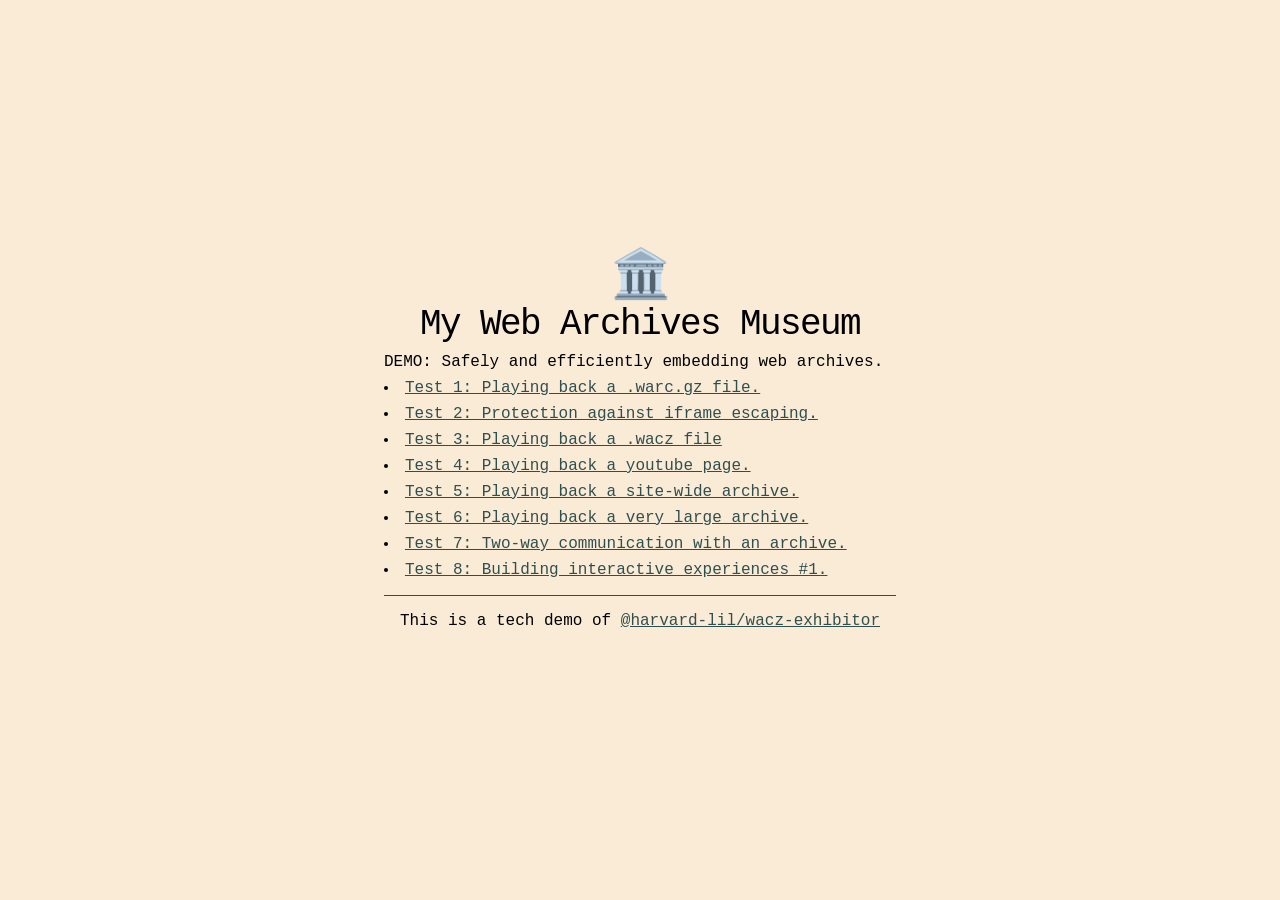
<file: docs/index.html>
<!doctype html>
<html lang="en">
  <head>
    <title>My Web Archive Museum 🏛️ | Demo</title>
    <meta charset="UTF-8" />
    <meta name="viewport" content="width=device-width, initial-scale=1.0" />
    <meta name="robots" content="noindex, nofollow"/>

    <link rel="stylesheet" href="styles.css">
  </head>

  <body id="index">

    <main>
      <h1><span aria-hidden="true">🏛️<br></span>My Web Archives Museum</h1>

      <p>DEMO: Safely and efficiently embedding web archives.</p>

      <ul>
        <li><a href="/test1">Test 1: Playing back a .warc.gz file.</a></li>
        <li><a href="/test2">Test 2: Protection against iframe escaping.</a></li>
        <li><a href="/test3">Test 3: Playing back a .wacz file</a></li>
        <li><a href="/test4">Test 4: Playing back a youtube page.</a></li>
        <li><a href="/test5">Test 5: Playing back a site-wide archive.</a></li>
        <li><a href="/test6">Test 6: Playing back a very large archive.</a></li>
        <li><a href="/test7">Test 7: Two-way communication with an archive.</a></li>
        <li><a href="/test8">Test 8: Building interactive experiences #1.</a></li>
      </ul>

      <div class="notice">
        <p>This is a tech demo of <a href="https://github.com/harvard-lil/wacz-exhibitor">@harvard-lil/wacz-exhibitor</a></p>
      </div>

    <main>

  </body>
</html>
</file>
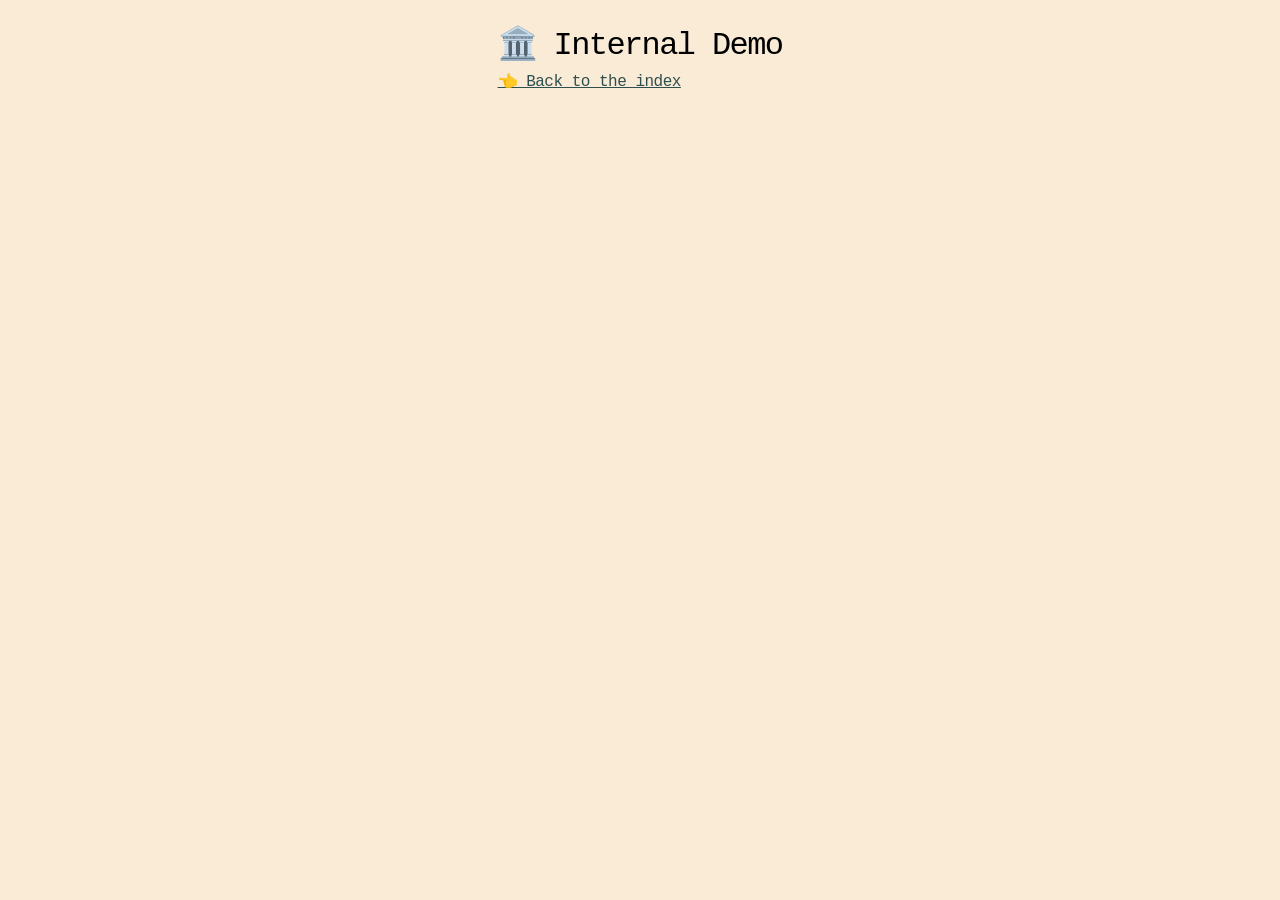
<file: docs/demo-internal.html>
<!doctype html>
<html lang="en">
  <head>
    <title>Sandbox 🏛️</title>
    <meta charset="UTF-8" />
    <meta name="viewport" content="width=device-width, initial-scale=1.0" />
    <meta name="robots" content="noindex, nofollow"/>

    <link rel="stylesheet" href="styles.css">

    <script type="module">
    const input = prompt("Collection ID:")
    const collectionId = parseInt(input)

    if (isNaN(collectionId)) {
      alert('Not a valid collection ID.')
    }
    else {
      const body = document.querySelector('body')
      const iframe = document.createElement('iframe')
      iframe.setAttribute('src', `https://warc-embed.lil.tools/?source=${collectionId}.wacz`)
      iframe.setAttribute('sandbox', 'allow-scripts allow-modals allow-forms allow-same-origin')
      body.appendChild(iframe)
    }
    </script>
  </head>

  <body id="item">
    
    <header>
      <div>
        <h1>🏛️ Internal Demo</h1>
        <p><a href="/">👈  Back to the index</a></p>
      </div>
    </header>

  </body>

</html>
</file>
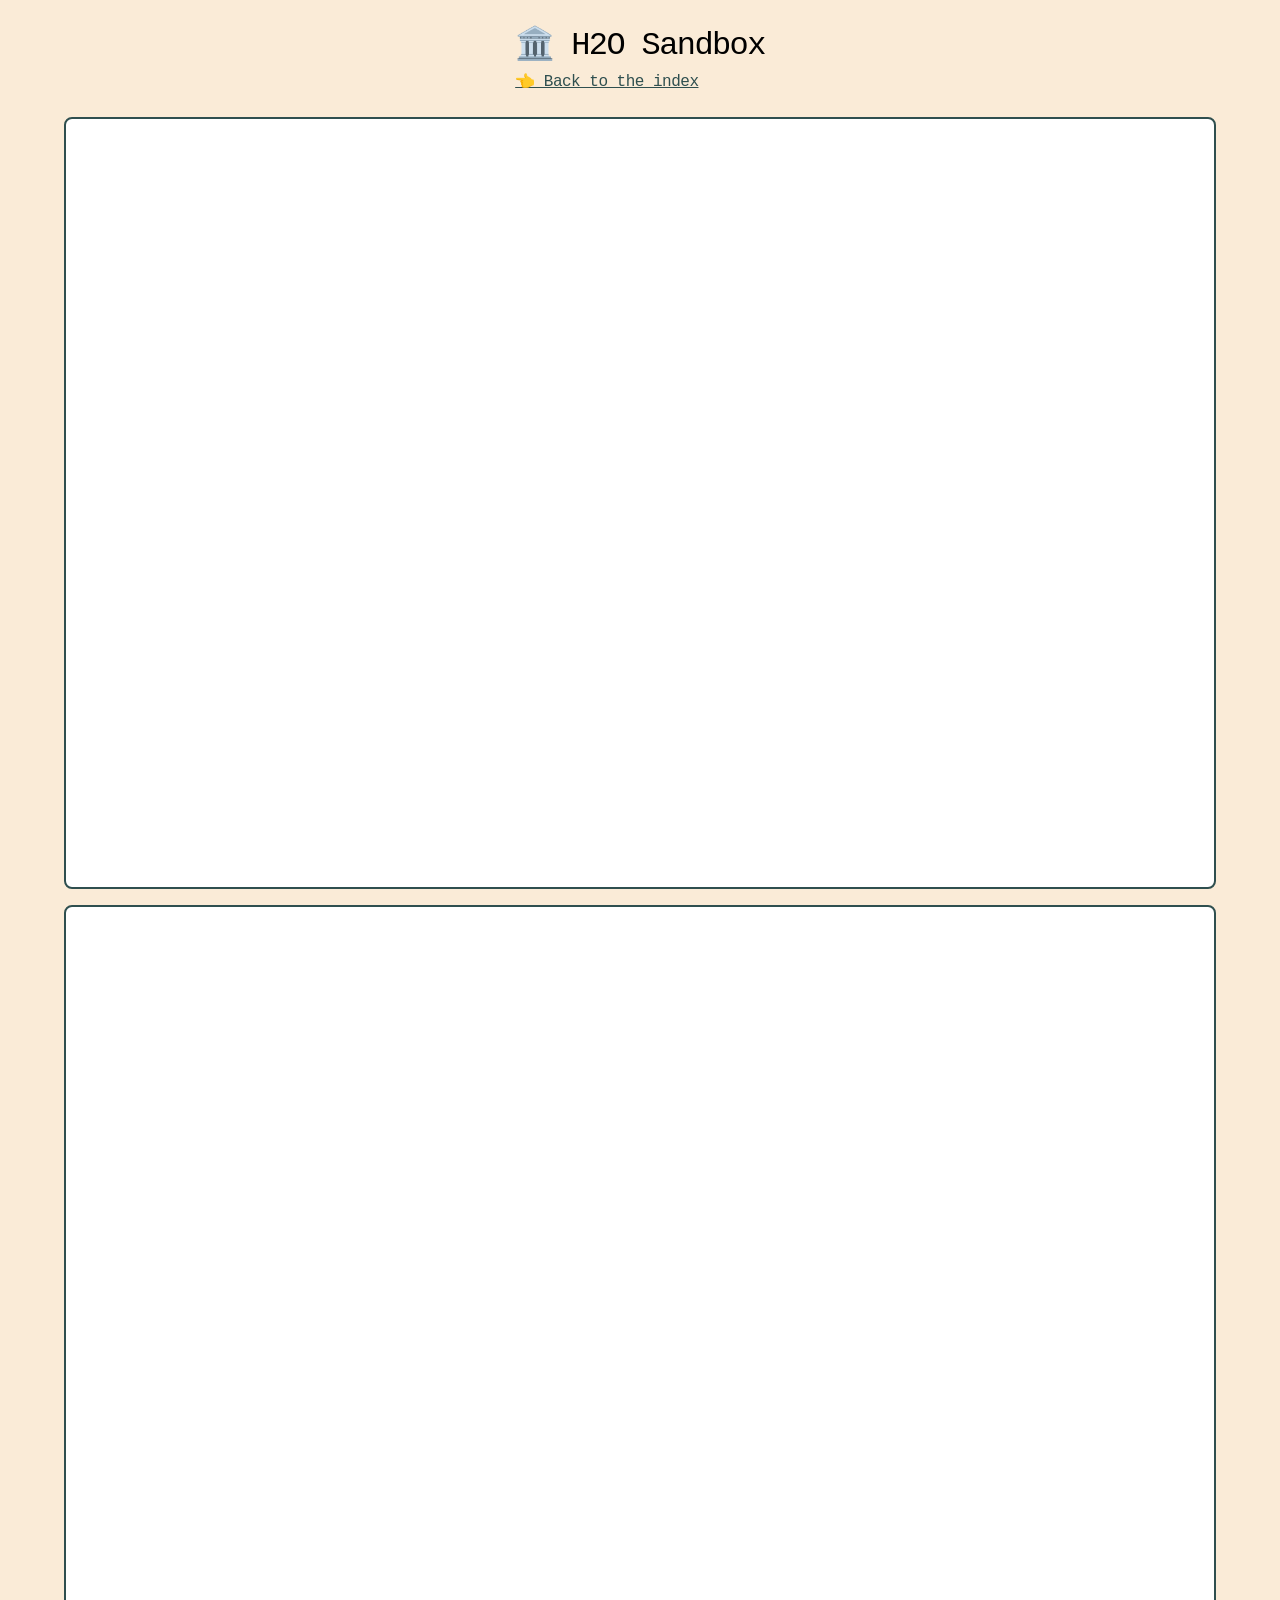
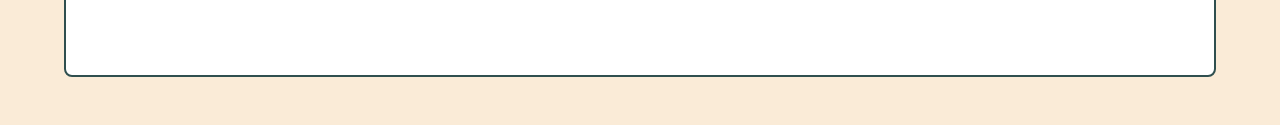
<file: docs/h2o.html>
<!doctype html>
<html lang="en">
  <head>
    <title>Sandbox | My WARC Museum 🏛️</title>
    <meta charset="UTF-8" />
    <meta name="viewport" content="width=device-width, initial-scale=1.0" />
    <meta name="robots" content="noindex, nofollow"/>

    <link rel="stylesheet" href="styles.css">
    <style>
        body#item iframe {
            margin-bottom: 1rem;
        }
    </style>
  </head>

  <body id="item">
    
    <header>
      <div>
        <h1>🏛️ H2O Sandbox</h1>
        <p><a href="/">👈  Back to the index</a></p>
      </div>
    </header>

    <iframe 
      src="https://warc-embed.lil.tools/?source=h2o-beta.wacz&url=http://h2obeta.law.harvard.edu/&show-location-bar=1" 
      sandbox="allow-scripts allow-modals allow-forms allow-same-origin"
    ></iframe>

    <iframe 
      src="https://warc-embed.lil.tools/?source=h2o-v1.wacz&url=https://h2o.law.harvard.edu/&show-location-bar=1" 
      sandbox="allow-scripts allow-modals allow-forms allow-same-origin"
    ></iframe>

  </body>

</html>
</file>
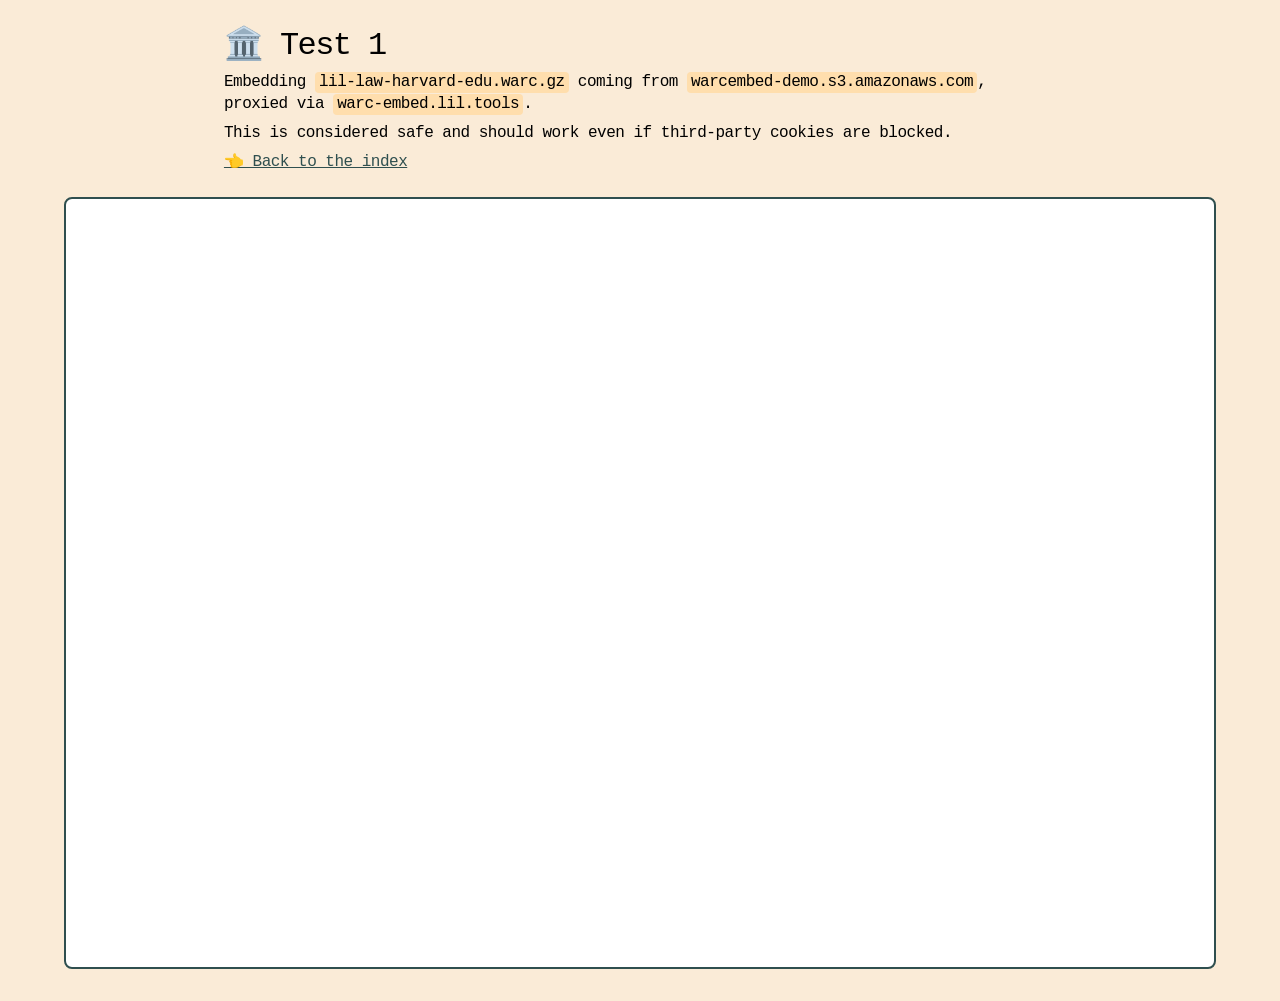
<file: docs/test1.html>
<!doctype html>
<html lang="en">
  <head>
    <title>Test 1 | My WARC Museum 🏛️</title>
    <meta charset="UTF-8" />
    <meta name="viewport" content="width=device-width, initial-scale=1.0" />
    <meta name="robots" content="noindex, nofollow"/>

    <link rel="stylesheet" href="styles.css">
  </head>

  <body id="item">
    
    <header>
      <div>
        <h1>🏛️ Test 1</h1>
        <p>Embedding <span>lil-law-harvard-edu.warc.gz</span> coming from <span>warcembed-demo.s3.amazonaws.com</span>, proxied via <span>warc-embed.lil.tools</span>.</p>
        <p>This is considered safe and should work even if third-party cookies are blocked.</p>
        <p><a href="/">👈  Back to the index</a></p>
      </div>
    </header>

    <iframe 
      src="https://warc-embed.lil.tools/?source=lil-law-harvard-edu.warc.gz&url=https://lil.law.harvard.edu" 
      sandbox="allow-scripts allow-modals allow-forms allow-same-origin"
    ></iframe>

  </body>

</html>
</file>
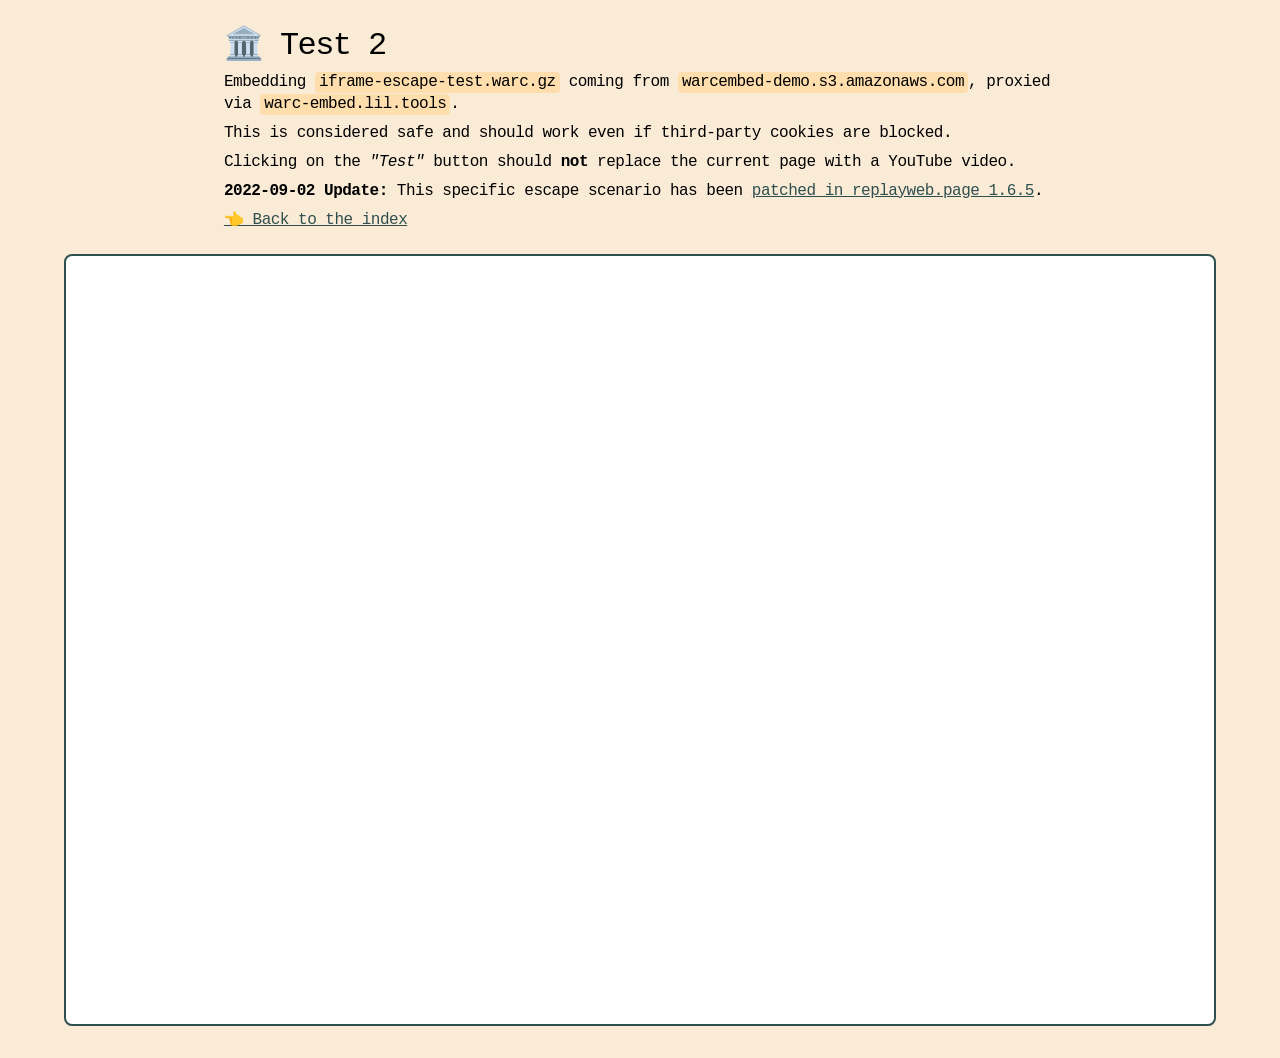
<file: docs/test2.html>
<!doctype html>
<html lang="en">
  <head>
    <title>Test 2 | My WARC Museum 🏛️</title>
    <meta charset="UTF-8" />
    <meta name="viewport" content="width=device-width, initial-scale=1.0" />
    <meta name="robots" content="noindex, nofollow"/>

    <link rel="stylesheet" href="styles.css">
  </head>

  <body id="item">
    
    <header>
      <div>
        <h1>🏛️ Test 2</h1>
        <p>Embedding <span>iframe-escape-test.warc.gz</span> coming from <span>warcembed-demo.s3.amazonaws.com</span>, proxied via <span>warc-embed.lil.tools</span>.</p>
        <p>This is considered safe and should work even if third-party cookies are blocked.</p>
        <p>Clicking on the <em>"Test"</em> button should <strong>not</strong> replace the current page with a YouTube video.</p>
        <p><strong>2022-09-02 Update:</strong> This specific escape scenario has been <a href="https://github.com/webrecorder/wabac.js/commit/6a70382f1add380de978d4a9c0baf132d585b0e8">patched in replayweb.page 1.6.5</a>.</p>
        <p><a href="/">👈  Back to the index</a></p>
      </div>
    </header>

    <iframe 
      src="https://warc-embed.lil.tools/?source=iframe-escape-test.warc.gz&url=https://unique-seahorse-c49326.netlify.app/" 
      sandbox="allow-scripts allow-modals allow-forms allow-same-origin"
    ></iframe>

  </body>

</html>
</file>
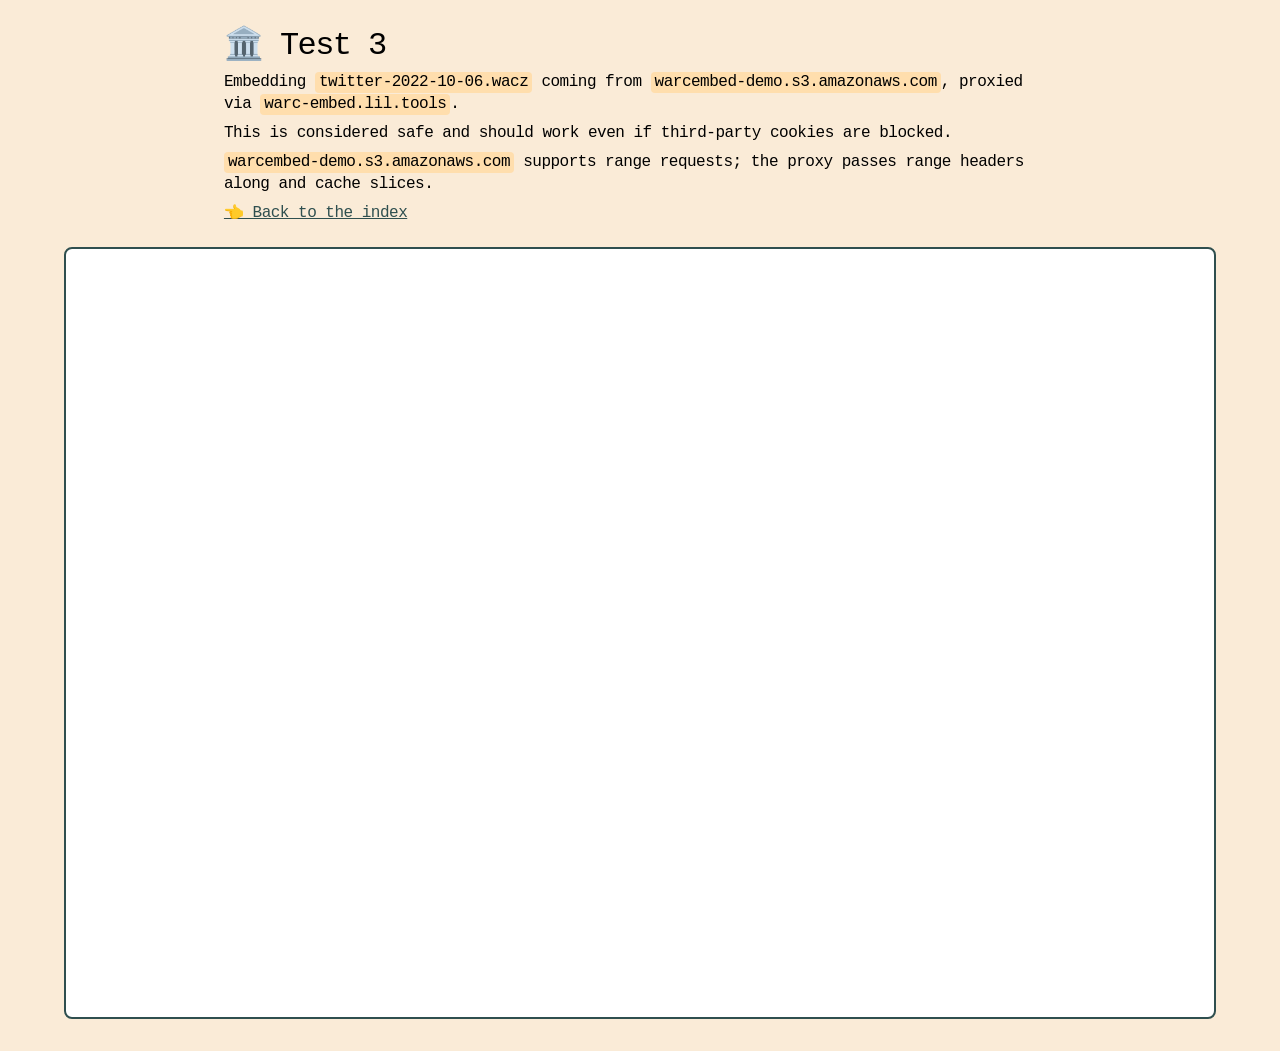
<file: docs/test3.html>
<!doctype html>
<html lang="en">
  <head>
    <title>Test 3 | My WARC Museum 🏛️</title>
    <meta charset="UTF-8" />
    <meta name="viewport" content="width=device-width, initial-scale=1.0" />
    <meta name="robots" content="noindex, nofollow"/>

    <link rel="stylesheet" href="styles.css">
  </head>

  <body id="item">
    
    <header>
      <div>
        <h1>🏛️ Test 3</h1>
        <p>Embedding <span>twitter-2022-10-06.wacz</span> coming from <span>warcembed-demo.s3.amazonaws.com</span>, proxied via <span>warc-embed.lil.tools</span>.</p>
        <p>This is considered safe and should work even if third-party cookies are blocked.</p>
        <p><span>warcembed-demo.s3.amazonaws.com</span> supports range requests; the proxy passes range headers along and cache slices.</p>
        <p><a href="/">👈  Back to the index</a></p>
      </div>
    </header>

    <iframe 
      src="https://warc-embed.lil.tools/?source=twitter-2022-10-06.wacz&url=https://twitter.com/dog_rates/status/1298052245209006086" 
      sandbox="allow-scripts allow-modals allow-forms allow-same-origin"
    ></iframe>
  </body>

</html>
</file>
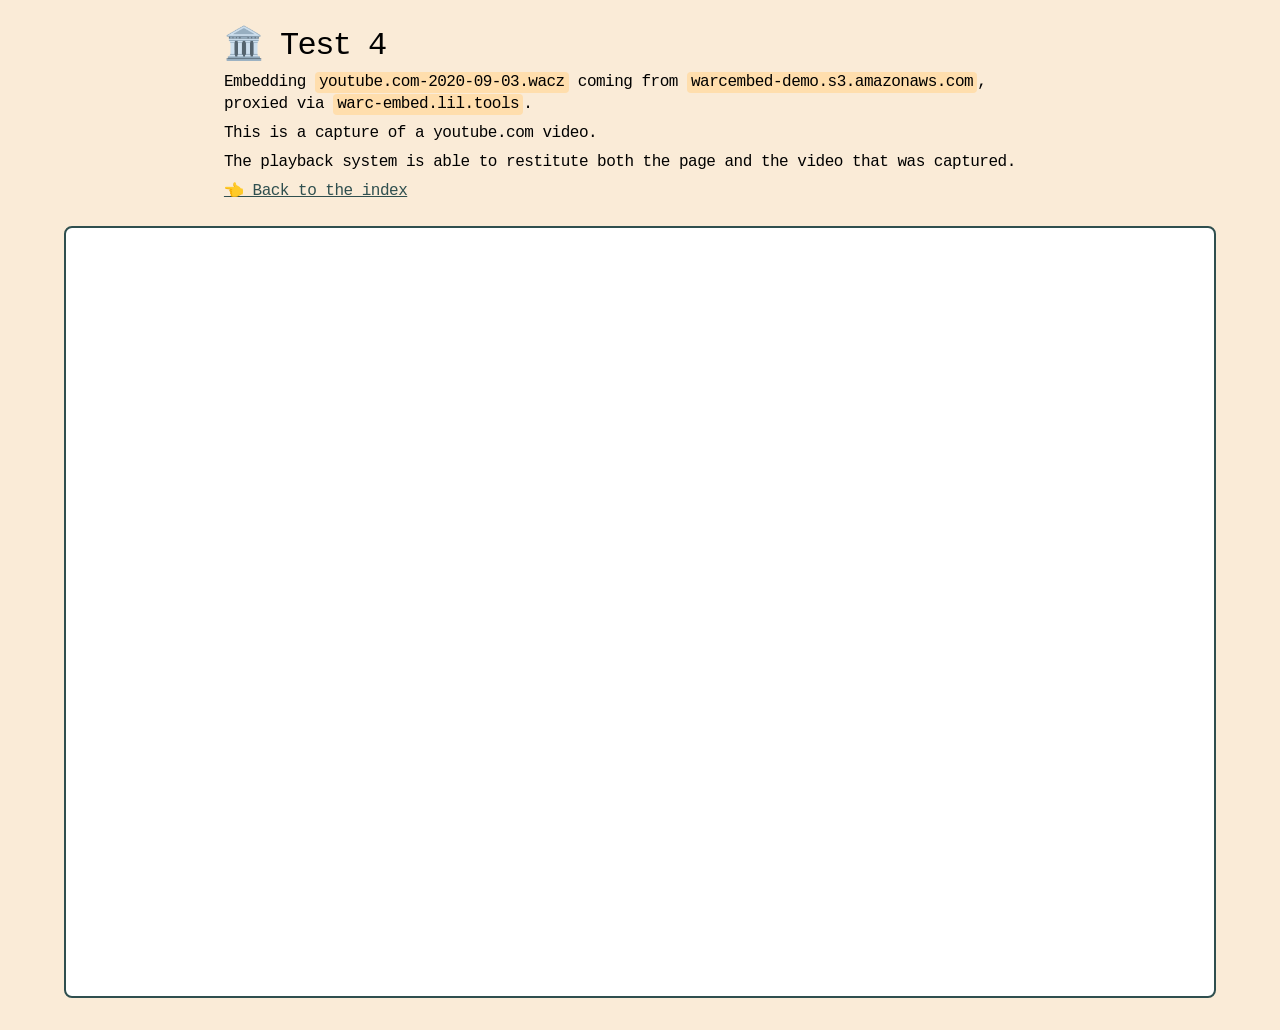
<file: docs/test4.html>
<!doctype html>
<html lang="en">
  <head>
    <title>Test 4 | My WARC Museum 🏛️</title>
    <meta charset="UTF-8" />
    <meta name="viewport" content="width=device-width, initial-scale=1.0" />
    <meta name="robots" content="noindex, nofollow"/>

    <link rel="stylesheet" href="styles.css">
  </head>

  <body id="item">
    
    <header>
      <div>
        <h1>🏛️ Test 4</h1>
        <p>Embedding <span>youtube.com-2020-09-03.wacz</span> coming from <span>warcembed-demo.s3.amazonaws.com</span>, proxied via <span>warc-embed.lil.tools</span>.</p>
        <p>This is a capture of a youtube.com video.</p>
        <p>The playback system is able to restitute both the page and the video that was captured.</p>
        <p><a href="/">👈  Back to the index</a></p>
      </div>
    </header>

    <iframe 
      src="https://warc-embed.lil.tools/?source=youtube.com-2020-09-03.wacz&url=https://www.youtube.com/watch?v=dIUwVMDI7yE" 
      sandbox="allow-scripts allow-modals allow-forms allow-same-origin"
    ></iframe>
  </body>

</html>
</file>
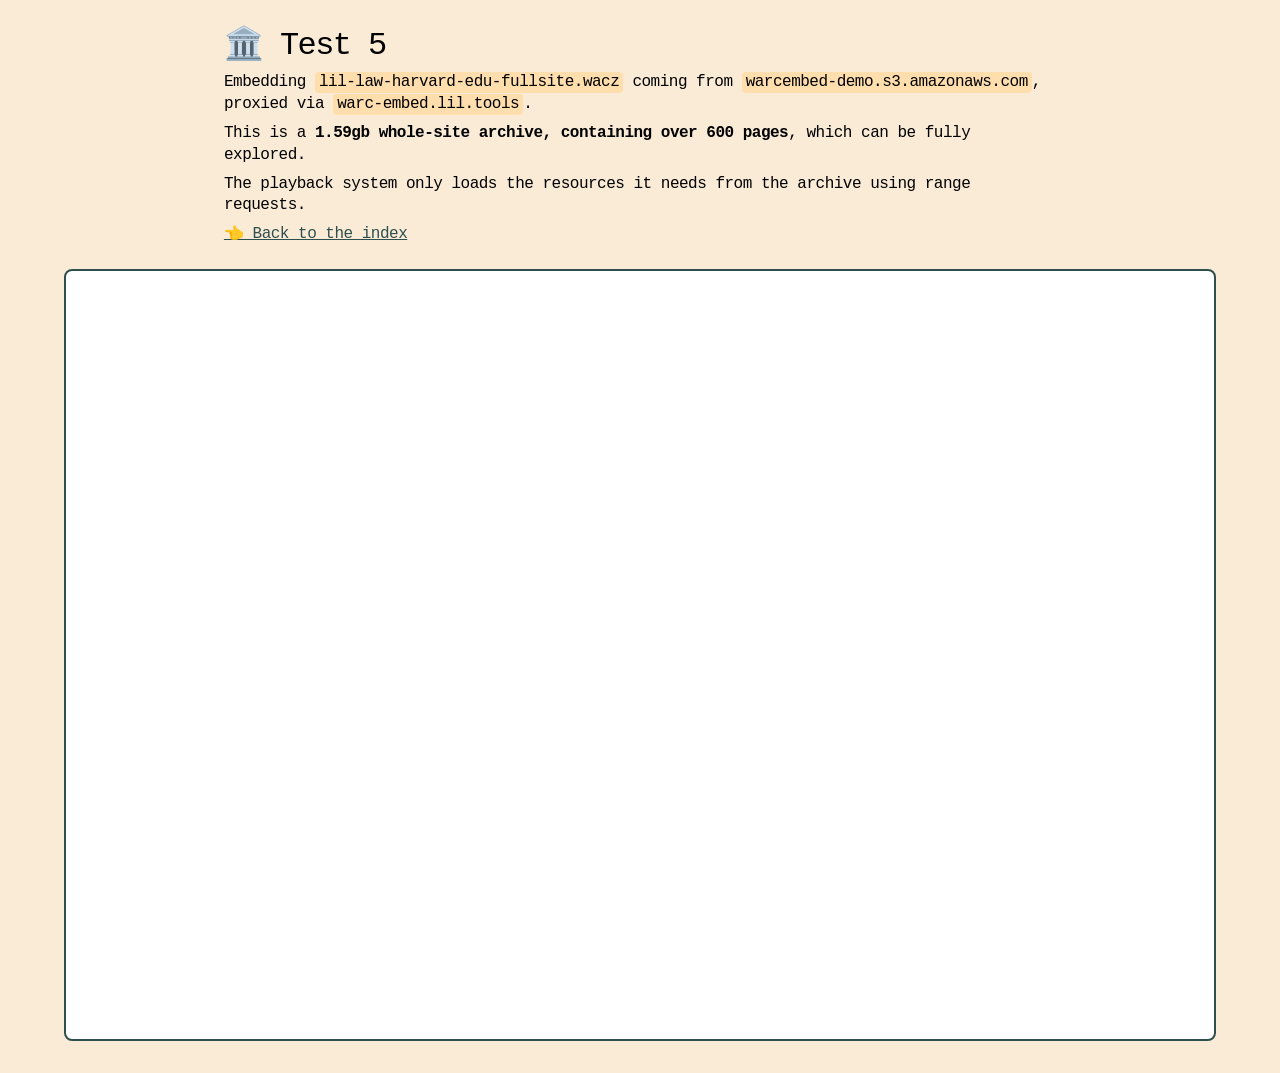
<file: docs/test5.html>
<!doctype html>
<html lang="en">
  <head>
    <title>Test 5 | My WARC Museum 🏛️</title>
    <meta charset="UTF-8" />
    <meta name="viewport" content="width=device-width, initial-scale=1.0" />
    <meta name="robots" content="noindex, nofollow"/>

    <link rel="stylesheet" href="styles.css">
  </head>

  <body id="item">
    
    <header>
      <div>
        <h1>🏛️ Test 5</h1>
        <p>Embedding <span>lil-law-harvard-edu-fullsite.wacz</span> coming from <span>warcembed-demo.s3.amazonaws.com</span>, proxied via <span>warc-embed.lil.tools</span>.</p>
        <p>This is a <strong>1.59gb whole-site archive, containing over 600 pages</strong>, which can be fully explored.</p>
        <p>The playback system only loads the resources it needs from the archive using range requests.</p>
        <p><a href="/">👈  Back to the index</a></p>
      </div>
    </header>

    <iframe 
      src="https://warc-embed.lil.tools/?source=lil-law-harvard-edu-fullsite.wacz&url=https://lil.law.harvard.edu&show-location-bar=1" 
      sandbox="allow-scripts allow-modals allow-forms allow-same-origin"
    ></iframe>
  </body>

</html>
</file>
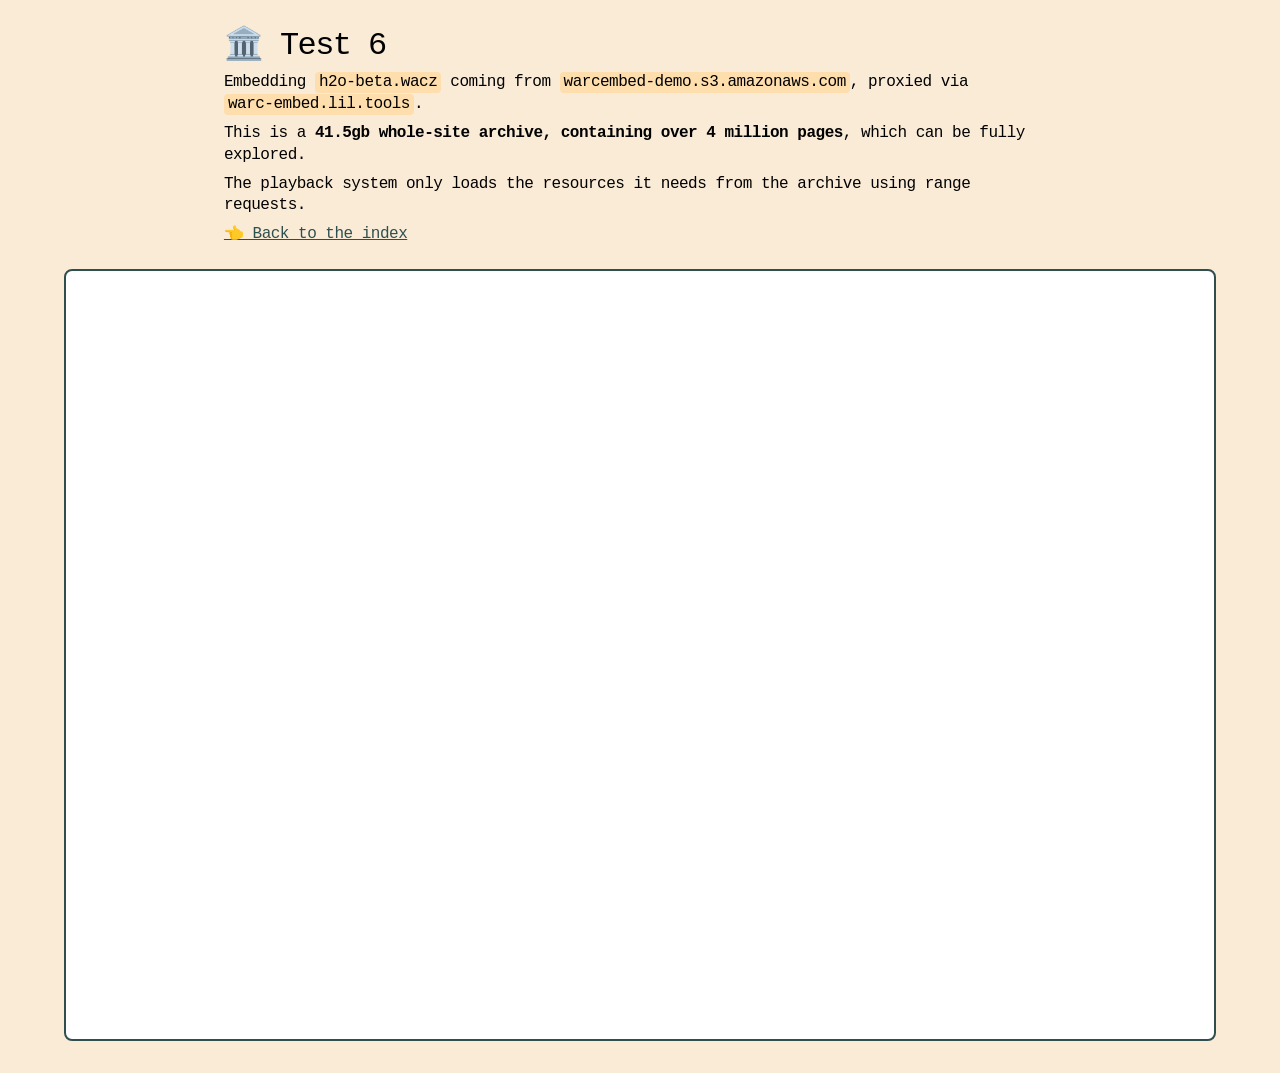
<file: docs/test6.html>
<!doctype html>
<html lang="en">
  <head>
    <title>Test 6 | My WARC Museum 🏛️</title>
    <meta charset="UTF-8" />
    <meta name="viewport" content="width=device-width, initial-scale=1.0" />
    <meta name="robots" content="noindex, nofollow"/>

    <link rel="stylesheet" href="styles.css">
  </head>

  <body id="item">
    
    <header>
      <div>
        <h1>🏛️ Test 6</h1>
        <p>Embedding <span>h2o-beta.wacz</span> coming from <span>warcembed-demo.s3.amazonaws.com</span>, proxied via <span>warc-embed.lil.tools</span>.</p>
        <p>This is a <strong>41.5gb whole-site archive, containing over 4 million pages</strong>, which can be fully explored.</p>
        <p>The playback system only loads the resources it needs from the archive using range requests.</p>
        <p><a href="/">👈  Back to the index</a></p>
      </div>
    </header>

    <iframe 
      src="https://warc-embed.lil.tools/?source=h2o-beta.wacz&url=http://h2obeta.law.harvard.edu/&show-location-bar=1" 
      sandbox="allow-scripts allow-modals allow-forms allow-same-origin"
    ></iframe>
  </body>

</html>
</file>
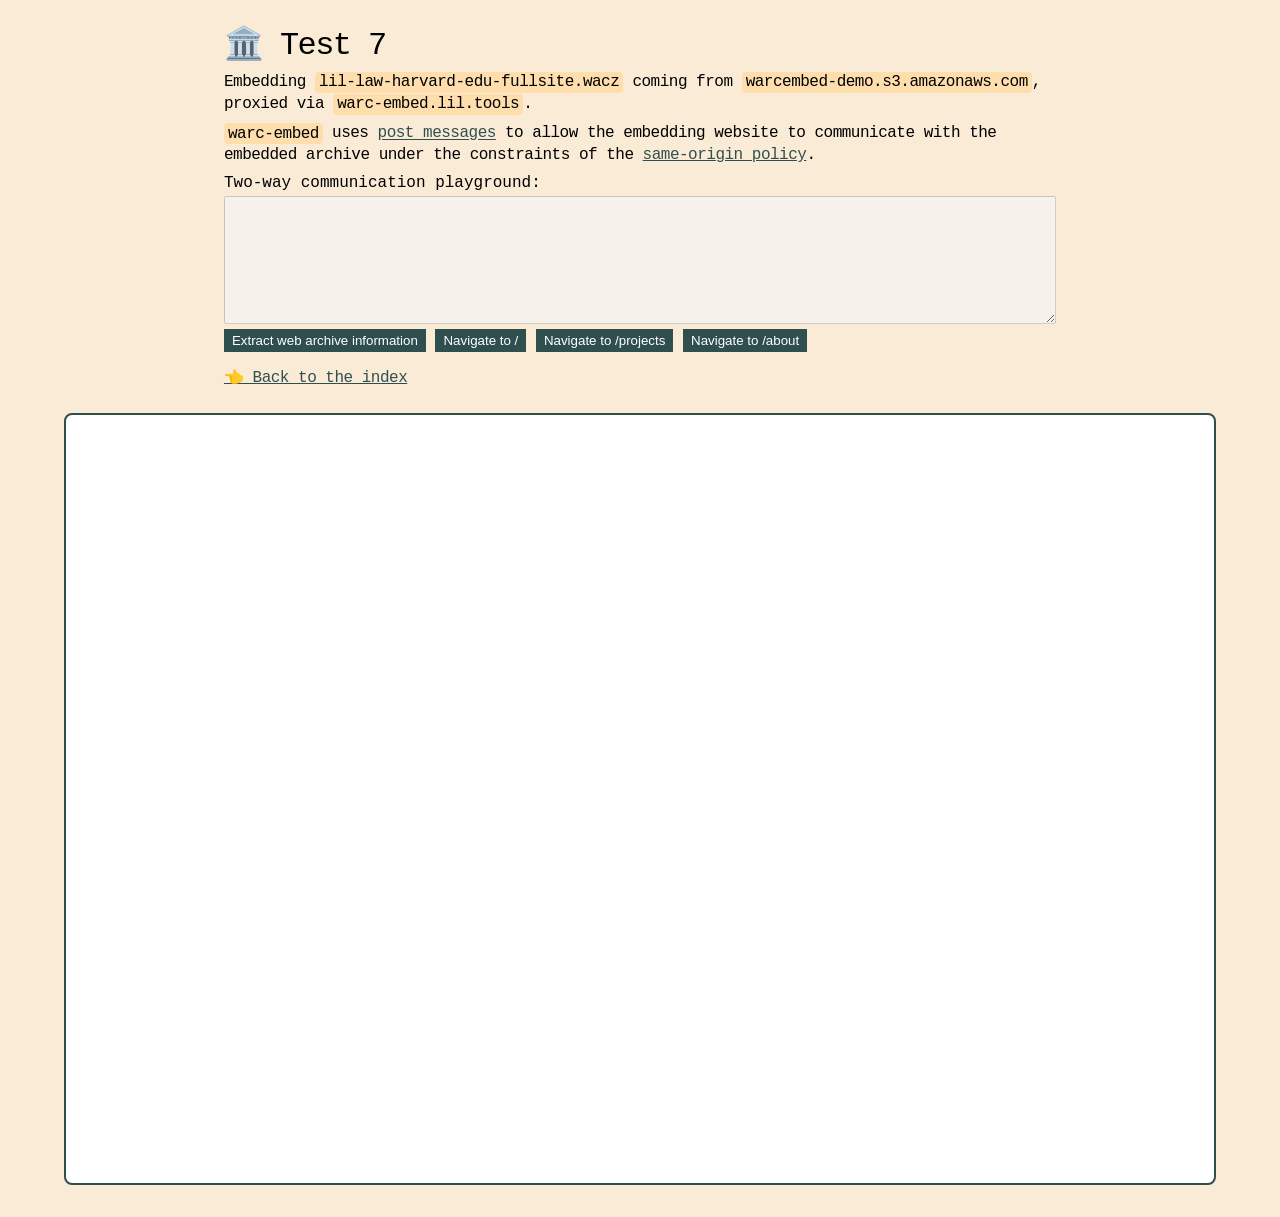
<file: docs/test7.html>
<!doctype html>
<html lang="en">
  <head>
    <title>Test 7 | My WARC Museum 🏛️</title>
    <meta charset="UTF-8" />
    <meta name="viewport" content="width=device-width, initial-scale=1.0" />
    <meta name="robots" content="noindex, nofollow"/>

    <link rel="stylesheet" href="styles.css">

    <script type="module">
    const log = document.querySelector("header textarea");
    const playback = document.querySelector("iframe");
    const playbackOrigin = new URL(playback.src).origin;

    // Controls
    document.querySelector("fieldset").addEventListener("click", (e) => {
      e.preventDefault();

      // Extract archive info
      if (e.target.classList.contains("get-collinfo")) {
        playback.contentWindow.postMessage({getCollInfo: true}, playbackOrigin);
      }

      // Navigation
      if (e.target.classList.contains("archive-nav")) {
        const url = e.target.dataset.url;
        playback.contentWindow.postMessage({updateUrl: url}, playbackOrigin);
      }
    });

    // Log messages coming from `<iframe>`
    window.addEventListener("message", (e) => {
      if (event?.data && event.source === playback.contentWindow) {
        // In <textarea>
        log.value += `Incoming message from playback iframe:\n`;
        log.value += `--- ${new Date()}\n`;
        log.value += `${JSON.stringify(event.data, null, 2)}\n`;   
        
        // In console
        console.log({timestamp: new Date(), message: event});

        // Auto scroll on next animation frame
        requestAnimationFrame(() => {
          log.scroll({top: log.scrollHeight - 10, behavior: 'smooth'});
        });
      }
    });
    </script>
  </head>

  <body id="item">
    
    <header>
      <div>
        <h1>🏛️ Test 7</h1>
        <p>Embedding <span>lil-law-harvard-edu-fullsite.wacz</span> coming from <span>warcembed-demo.s3.amazonaws.com</span>, proxied via <span>warc-embed.lil.tools</span>.</p>
        <p><span>warc-embed</span> uses <a href="https://developer.mozilla.org/en-US/docs/Web/API/Window/postMessage">post messages</a> to allow the embedding website to communicate with the embedded archive under the constraints of the <a href="https://developer.mozilla.org/en-US/docs/Web/Security/Same-origin_policy">same-origin policy</a>.</p>
        
        <fieldset>
          <legend>Two-way communication playground:</legend>
          <textarea disabled></textarea>
          <button class="get-collinfo">Extract web archive information</button>
          <button class="archive-nav" data-url="https://lil.law.harvard.edu/">Navigate to /</button>
          <button class="archive-nav" data-url="https://lil.law.harvard.edu/projects">Navigate to /projects</button>
          <button class="archive-nav" data-url="https://lil.law.harvard.edu/about">Navigate to /about</button>
        </fieldset>

        <p><a href="/">👈  Back to the index</a></p>
      </div>
    </header>

    <iframe 
      src="https://warc-embed.lil.tools/?source=lil-law-harvard-edu-fullsite.wacz&url=https://lil.law.harvard.edu" 
      sandbox="allow-scripts allow-modals allow-forms allow-same-origin"
    ></iframe>
  </body>

</html>
</file>
<file: docs/styles.css>
* {
  box-sizing: border-box;
  margin: 0px;
  padding: 0px;
}

html {
  font-size: 18px;
}

@media (max-width: 790px) {
  html {
    font-size: 14px;
  }
}

@media (max-width: 1280px) {
  html {
    font-size: 16px;
  }
}

body {
  min-height: 100vh;
  font-family: 'Courier New', Courier, monospace;
  background-color: antiquewhite;
  color: black;
}


a, a:visited, a:hover {
  color:darkslategrey;
}

a:hover {
  text-decoration: none; 
}

ul {
  list-style-position: inside;
}

/* Index page */
body#index {
  display: flex;
  padding: 1rem;
}

body#index main {
  margin: auto;
}

body#index main h1 {
  letter-spacing: -0.1rem;
  text-align: center;
  font-weight: normal;
  font-size: 2.25rem;
  margin-bottom: 0.5rem;
}

body#index main h1 span {
  font-size: 3rem;
}

body#index main p {
  margin-bottom: 0.5rem;
}

body#index main .notice {
  border-top: 1px solid darkslategrey;
  padding: 1rem;
  text-align: center;
  margin-top: 1rem;
}

body#index main > ul > li {
  margin-bottom: 0.5rem;
}


/* Individual item */
body#item {
  max-width: 90%;
  margin: auto;
  padding-bottom: 2rem;
}

body#item header {
  display: flex;
  padding: 1rem;
  padding-top: 1.5rem;
  max-width: 90ch;
  margin: auto;
}

body#item header div {
  margin: auto;
}

body#item header div h1 {
  font-weight: normal;
  letter-spacing: -0.1rem;
  margin-bottom: 0.5rem;
}

@media (max-width: 790px) {
  body#item header div h1 {
    font-size: 1.85rem;
  }
}

body#item header div p {
  line-height: 1.35rem;
  letter-spacing: -0.5px;
  margin-bottom: 0.45rem;
}

body#item header div p span {
  display: inline-block;
  background-color: navajowhite;
  padding: 0.15rem;
  padding-left: 0.25rem;
  padding-right: 0.25rem;
  border-radius: 0.25rem;
  line-height: 1rem;
}

body#item header div fieldset {
  border: 0px;
  margin-bottom: 1rem;
}

body#item header div fieldset legend {
  padding-bottom: 0.25rem;
}

body#item header div fieldset textarea {
  width: 100%;
  height: 8rem;
  padding: 0.5rem;
  font-size: 0.75rem;
}

body#item header div fieldset select {
  padding: 0.25rem;
  font-size: 0.75rem;
  display: inline-block;
  margin-bottom: 0.5rem;
}

body#item header div fieldset button {
  border: 0px;
  background-color: darkslategray;
  color: white;
  padding: 0.25rem;
  padding-left: 0.5rem;
  padding-right: 0.5rem;
  cursor: pointer;
}

body#item iframe {
  display: block;
  width: 100%;
  height: calc(100vh - 8rem);
  margin: auto;
  border: 2px solid darkslategrey;
  border-radius: 0.5rem;
  background-color: white;
}
</file>
